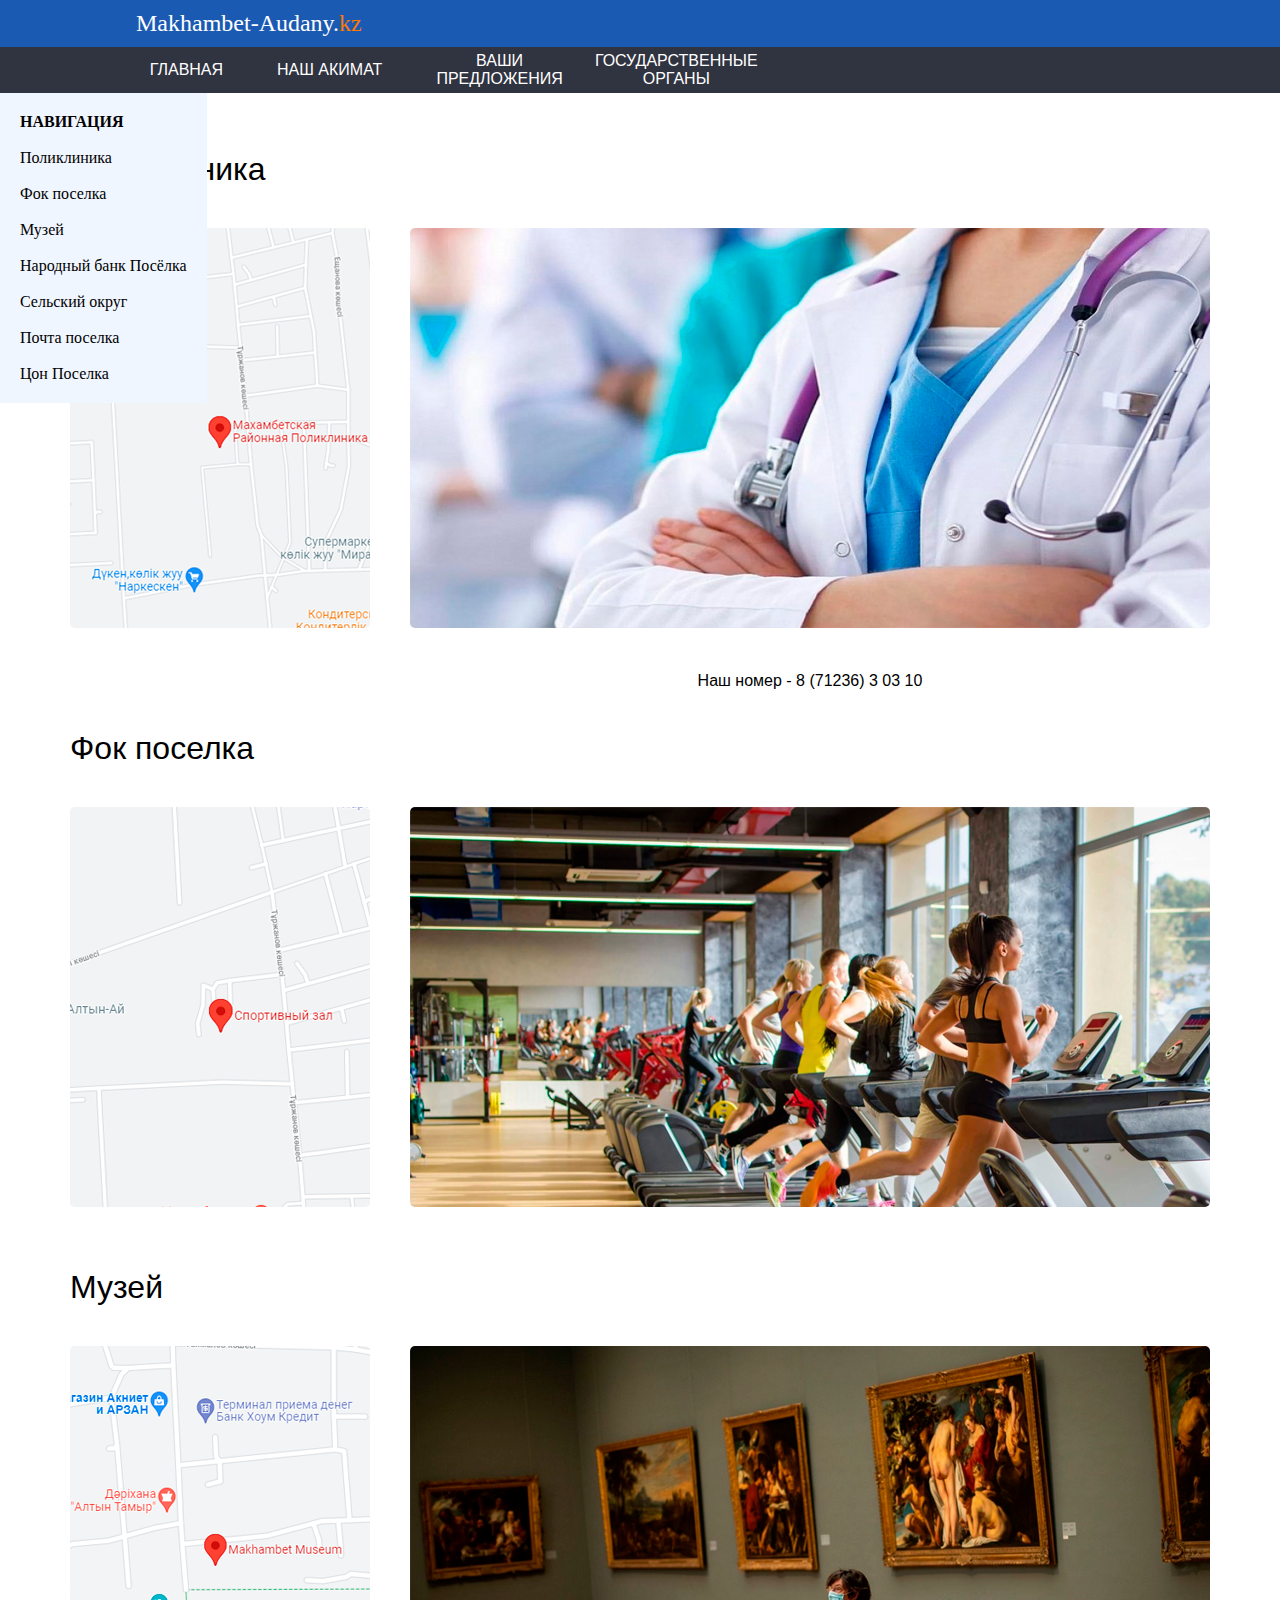
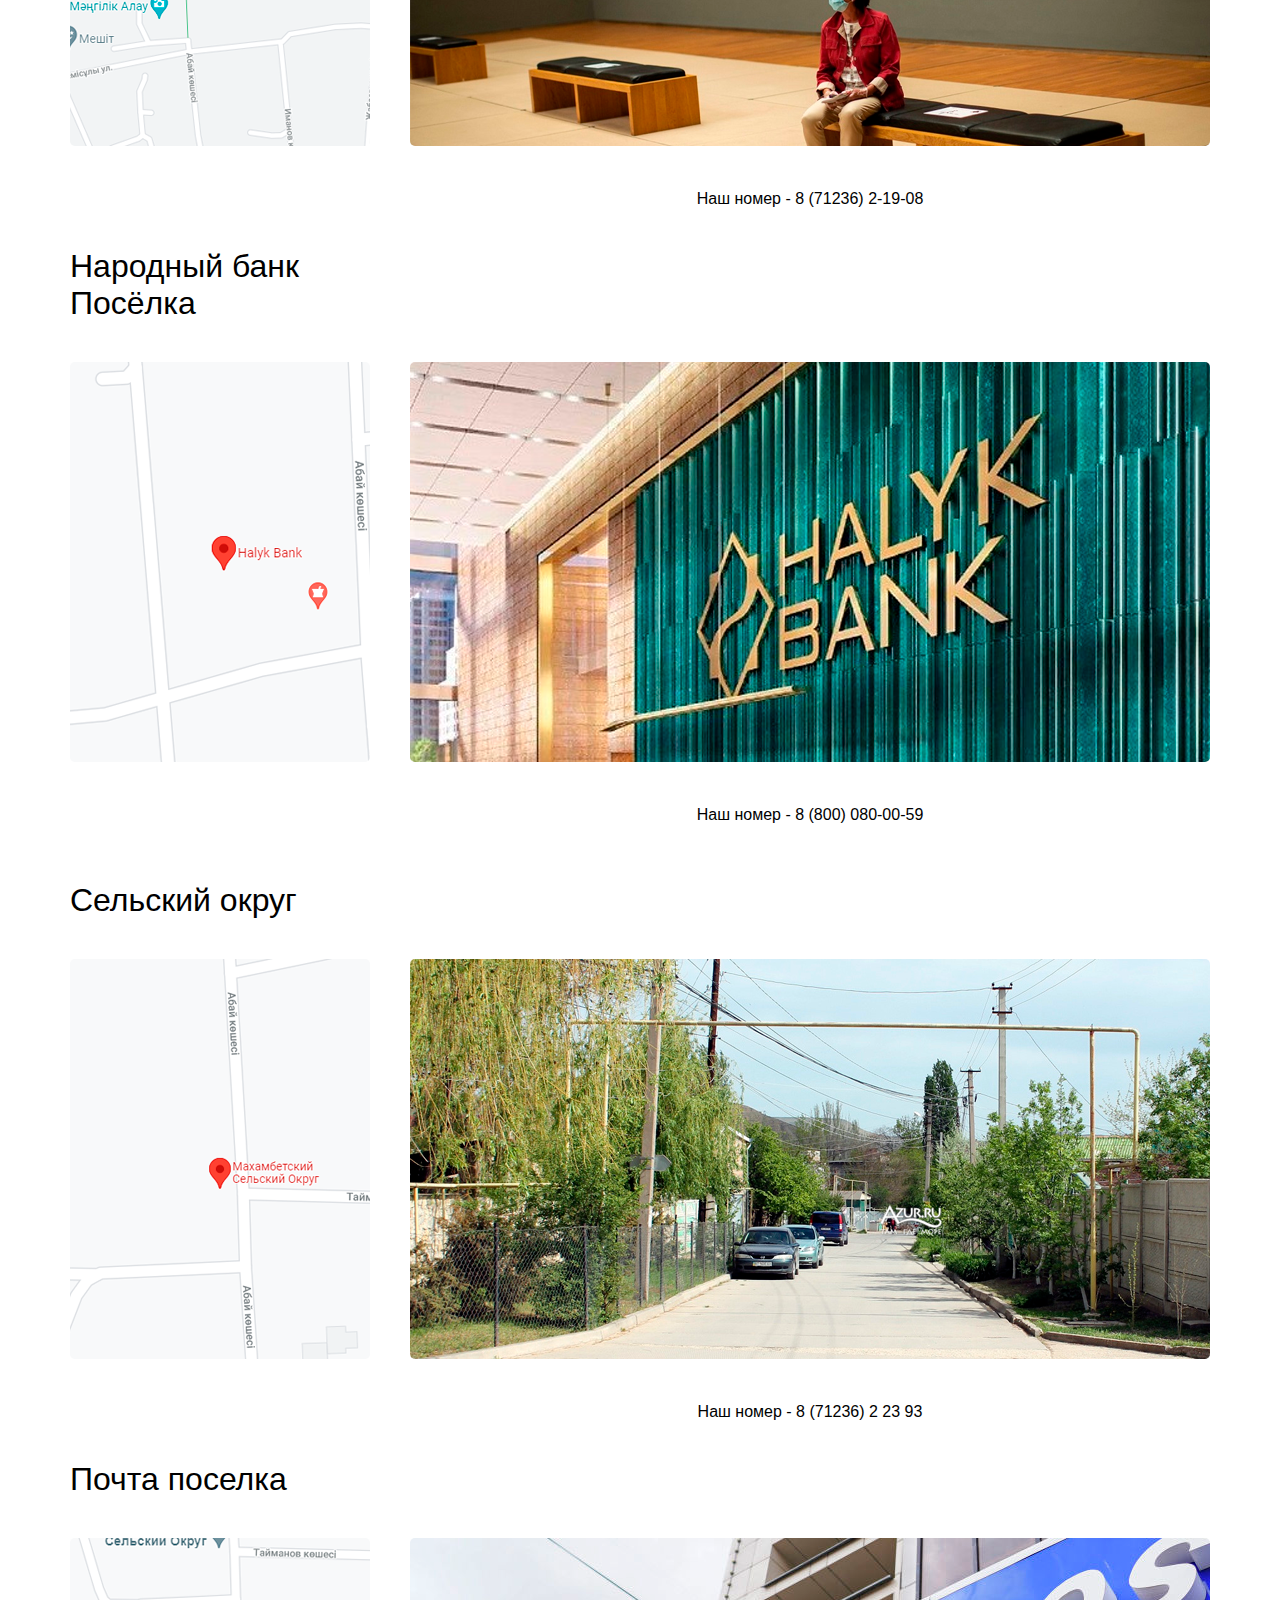
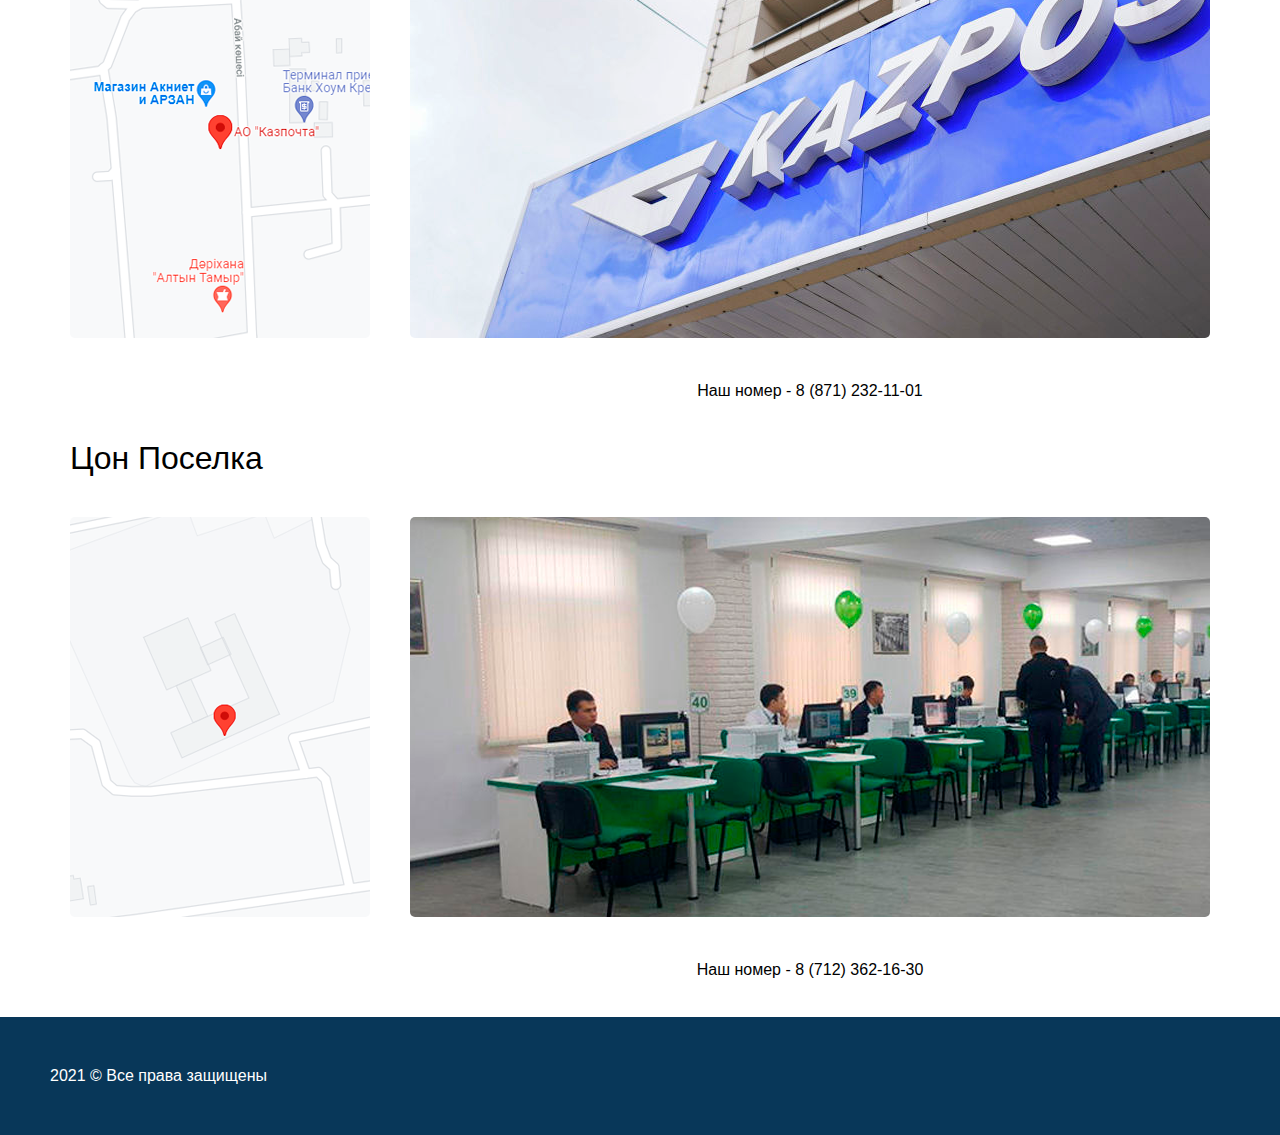
<file: gos.html>
<!DOCTYPE html>
<html>
<head>
	<meta charset="utf-8">
	<title>Махамбет — село в Казахстане</title>
	<link rel="shortcut icon" type="image/png" href="https://www.iconpacks.net/icons/1/free-pin-icon-48-thumb.png">
	<link rel="stylesheet" type="text/css" href="style.css">
	<script type="text/javascript" src="https://vk.com/js/api/openapi.js?169"></script>
</head>
<body>
	<div class="bg" id="up">
		<div class="logo">
			<font size="5" face="ms sans serif"><font color="white">Makhambet-Audany.</font><font color="#FF7800">kz</font></font>
		</div>
	</div>
	<div class="bg2">
		<table width="50%" cellpadding="5" class="red_str">
			<tr>
				<td class="w" align="center" width="100">
					<a href="index.html">ГЛАВНАЯ</a>
				</td>
				<td class="w" align="center" width="150">
					<a href="index.html#akim">НАШ АКИМАТ</a>
				</td>
				<td class="w" align="center" width="150">
					<a href="comments.html">ВАШИ ПРЕДЛОЖЕНИЯ</a>
				</td>
				<td class="w" align="center" width="150">
					<a href="gos.html">ГОСУДАРСТВЕННЫЕ ОРГАНЫ</a>
				</td>
			</tr>
		</table>
	</div>
	<div class="sticky">
		<font color="black"><b>НАВИГАЦИЯ</b><br><br></font>
		<a href="#1"><font color="black">Поликлиника<br><br></a></font>
		<a href="#2"><font color="black">Фок поселка<br><br></a></font>
		<a href="#3"><font color="black">Музей<br><br></a></font>
		<a href="#4"><font color="black">Народный банк Посёлка<br><br></a></font>
		<a href="#5"><font color="black">Сельский округ<br><br></a></font>
		<a href="#6"><font color="black">Почта поселка<br><br></a></font>
		<a href="#7"><font color="black">Цон Поселка</a></font>
	</div>
	<table align="center" width="70%" class="top" cellpadding="20">
		<tr id="1">
			<td width="1">
				<font size="6" face="arial">Поликлиника</font>
			</td>
		</tr>
		<tr>
			<td>
				<a href="https://www.google.kz/maps/place/%D0%9C%D0%B0%D1%85%D0%B0%D0%BC%D0%B1%D0%B5%D1%82%D1%81%D0%BA%D0%B0%D1%8F+%D0%A0%D0%B0%D0%B9%D0%BE%D0%BD%D0%BD%D0%B0%D1%8F+%D0%9F%D0%BE%D0%BB%D0%B8%D0%BA%D0%BB%D0%B8%D0%BD%D0%B8%D0%BA%D0%B0/@47.6617649,51.5778206,15.25z/data=!4m13!1m7!3m6!1s0x41a17672ab71a311:0x677da9f2c3290086!2z0JzQsNGF0LDQvNCx0LXRgtGB0LrQuNC5INGA0LDQudC-0L0!3b1!8m2!3d47.4823259!4d51.709049!3m4!1s0x41a10c7c58bce5c7:0xe03700862e6ced77!8m2!3d47.6631418!4d51.579227?hl=ru-kz"><img src="1.png"></a>
			</td>
			<td>
				<img src="1.1.png">
			</td>
		</tr>
		<tr>
			<td>
				
			</td>
			<td class="num">
				Наш номер - 8 (71236) 3 03 10
			</td>
		</tr>
		<tr id="2">
			<td>
				<font size="6" face="arial">Фок поселка</font>
			</td>
		</tr>
		<tr>
			<td>
				<a href="https://www.google.kz/maps/place/%D0%A1%D0%BF%D0%BE%D1%80%D1%82%D0%B8%D0%B2%D0%BD%D1%8B%D0%B9+%D0%B7%D0%B0%D0%BB/@47.6672073,51.5782335,15.75z/data=!4m13!1m7!3m6!1s0x41a17672ab71a311:0x677da9f2c3290086!2z0JzQsNGF0LDQvNCx0LXRgtGB0LrQuNC5INGA0LDQudC-0L0!3b1!8m2!3d47.4823259!4d51.709049!3m4!1s0x41a10c794ecab98b:0xa55b9c169aae5aaa!8m2!3d47.6669313!4d51.5780884?hl=ru-kz"><img src="2.png"></a>
			</td>
			<td>
				<img src="2.1.png">
			</td>
		</tr>
		<tr id="3">
			<td><br>
				<font size="6" face="arial">Музей</font>
			</td>
		</tr>
		<tr>
			<td>
				<a href="https://www.google.kz/maps/place/Makhambet+Museum/@47.6762798,51.5875693,16z/data=!4m13!1m7!3m6!1s0x41a17672ab71a311:0x677da9f2c3290086!2z0JzQsNGF0LDQvNCx0LXRgtGB0LrQuNC5INGA0LDQudC-0L0!3b1!8m2!3d47.4823259!4d51.709049!3m4!1s0x41a10b8f7ec47291:0xc827da8fd3cd577d!8m2!3d47.6762514!4d51.587561?hl=ru-kz"><img src="3.png"></a>
			</td>
			<td>
				<img src="3.1.png">
			</td>
		</tr>
		<tr>
			<td>
				
			</td>
			<td class="num">
				Наш номер - 8 (71236) 2-19-08
			</td>
		</tr>
		<tr id="4">
			<td>
				<font size="6" face="arial">Народный банк Посёлка</font>
			</td>
		</tr>
		<tr>
			<td>
				<a href="https://www.google.kz/maps/place/Halyk+Bank/@47.6770546,51.586066,18z/data=!4m13!1m7!3m6!1s0x41a17672ab71a311:0x677da9f2c3290086!2z0JzQsNGF0LDQvNCx0LXRgtGB0LrQuNC5INGA0LDQudC-0L0!3b1!8m2!3d47.4823259!4d51.709049!3m4!1s0x41a10b87240f49e1:0xdff8e944177f2f9f!8m2!3d47.6771487!4d51.586008?hl=ru-kz"><img src="4.png"></a>
			</td>
			<td>
				<img src="4.1.png">
			</td>
		</tr>
		<tr>
			<td>
				
			</td>
			<td class="num">
				Наш номер - 8 (800) 080-00-59
			</td>
		</tr>
		<tr id="5">
			<td><br>
				<font size="6" face="arial">Сельский округ</font>
			</td>
		</tr>
		<tr>
			<td>
				<a href="https://www.google.kz/maps/place/%D0%9C%D0%B0%D1%85%D0%B0%D0%BC%D0%B1%D0%B5%D1%82%D1%81%D0%BA%D0%B8%D0%B9+%D0%A1%D0%B5%D0%BB%D1%8C%D1%81%D0%BA%D0%B8%D0%B9+%D0%9E%D0%BA%D1%80%D1%83%D0%B3/@47.6794101,51.5865153,18z/data=!4m13!1m7!3m6!1s0x41a17672ab71a311:0x677da9f2c3290086!2z0JzQsNGF0LDQvNCx0LXRgtGB0LrQuNC5INGA0LDQudC-0L0!3b1!8m2!3d47.4823259!4d51.709049!3m4!1s0x41a10b8e3be191d3:0x29ba8d41c6fc8ebc!8m2!3d47.6794101!4d51.5865153?hl=ru-kz"><img src="5.png"></a>
			</td>
			<td>
				<img src="5.1.png">
			</td>
		</tr>
		<tr>
			<td>
				
			</td>
			<td class="num">
				Наш номер - 8 (71236) 2 23 93
			</td>
		</tr>
		<tr id="6">
			<td>
				<font size="6" face="arial">Почта поселка</font>
			</td>
		</tr>
		<tr>
			<td>
				<a href="https://www.google.kz/maps/place/%D0%90%D0%9E+%22%D0%9A%D0%B0%D0%B7%D0%BF%D0%BE%D1%87%D1%82%D0%B0%22/@47.677983,51.5865251,17.25z/data=!4m13!1m7!3m6!1s0x41a17672ab71a311:0x677da9f2c3290086!2z0JzQsNGF0LDQvNCx0LXRgtGB0LrQuNC5INGA0LDQudC-0L0!3b1!8m2!3d47.4823259!4d51.709049!3m4!1s0x41a10b8fb1fedb7f:0x99b079f142127356!8m2!3d47.6780811!4d51.5865253?hl=ru-kz"><img src="6.png"></a>
			</td>
			<td>
				<img src="6.1.png">
			</td>
		</tr>
		<tr>
			<td>
				
			</td>
			<td class="num">
				Наш номер - 8 (871) 232-11-01
			</td>
		</tr>
		<tr id="7">
			<td>
				<font size="6" face="arial">Цон Поселка</font>
			</td>
		</tr>
		<tr>
			<td>
				<a href="https://www.google.kz/maps/place/47%C2%B040'45.9%22N+51%C2%B034'59.2%22E/@47.6794661,51.5831633,18z?hl=ru-kz"><img src="7.png"></a>
			</td>
			<td>
				<img src="7.1.png">
			</td>
		</tr>
		<tr>
			<td>
				
			</td>
			<td class="num">
				Наш номер - 8 (712) 362-16-30
			</td>
		</tr>
	</table>
	<br>
	<div class="outro">
		2021 © Все права защищены
	</div>
</body>
</html>
</file>
<file: style.css>
html{
	height: 100%;
}
body{
	margin: 0;
}
a{
	text-decoration: none;
	color: white;
}
img{
	border-radius: 5px;
}
.padding{
	padding: 20px;
}
.bg{
	background: #1b5ab3;
	padding: 10px;
}
.outro{
	bottom: 0px;
	color: white;
	font-family: Arial;
	padding: 50px;
	background: #083759;
}
.bg2{
	background: #303340;
}
.logo{
	margin-left: 10%;
}
.menu{
	font-size: 40px;
	margin-left: 3%;
}
.w{
	font-family: arial;
	color: white;
}
.red_str{
	margin-left: 10%;
}
.w:hover{
	background: #4682B4;
}
.com{
	margin-left: auto;
	margin-right: auto;
}
.h{
	font-size: 20px;
	font-family: arial;
}
.text,
input[type="checkbox"]{
	display: none;
	position: absolute;
	margin-top: 3%;
	margin-left: -30%;
}
input[type="checkbox"]:checked ~ .text{
	display: block;
}
.btn:hover{
	transition: 0.2s;
	transform: scale(1.05, 1.05);
}
.btn2:hover{
	transition: 0.2s;
	transform: scale(1.05, 1.05);
}
.btn{
	color: #1b5ab3;
	display: inline-block;
	margin-bottom: 4px;
	padding: 10px 16px;
	border-radius: 5px;
	border: 1px solid #1b5ab3;
	cursor: pointer;
}
.btn2{
	color: white;
	display: inline-block;
	margin-bottom: -1%;
	padding:  10px 16px;
	background: #1b5ab3;
	border-radius: 5px;
	cursor: pointer;
}
.topO{
	font-size: 25px;
	border-spacing: 10px 20px;
	border-collapse: separate;
	margin-top: 3%;
}
.top{
	margin-top: 3%;
}
.top1{
	margin-top: 3%;
}
.top_s{
	background: #f7fbff;
	margin-top: 3%;
}
table{
	border-collapse: collapse;
}
#left{
	margin-left: -1%;
}
.blog:hover{
	box-shadow: 0 0 10px rgba(0,0,0,0.5);
}
.shadow{
	box-shadow: 0 0 10px rgba(0,0,0,0.5);
}
.shadow1{
	margin-top: 5%;
	box-shadow: 0 0 2px rgba(0,0,0,0.5);
}
.shadow1:hover{
	box-shadow: 0 0 10px rgba(0,0,0,0.5);
	transition: 0.3s;
}
.sticky{
	padding: 20px;
	background: #f0f6ff;
	position: fixed;
}
.num{
	text-align: center;
	font-family: arial;
}
.fullscreen-bg {
    overflow: hidden;
    z-index: -100;
    position: relative;
    height: 100%;
    width: 100%;
    padding-top: 50%;
}
 
.fullscreen-bg__video {
    position: absolute;
    top: 0;
    left: 0;
    width: 100%;
}
.overlay {
    background: rgba(0,0,0,0.6);
    position: absolute;
    top:0;
    left:0;
    width: 100%;
    height: 100%;
    z-index: 4;
}
.overlay h1 {
    text-align:center;
    color:#fff;
    font-size: 70px;
    margin-top:17%;
}
</file>
